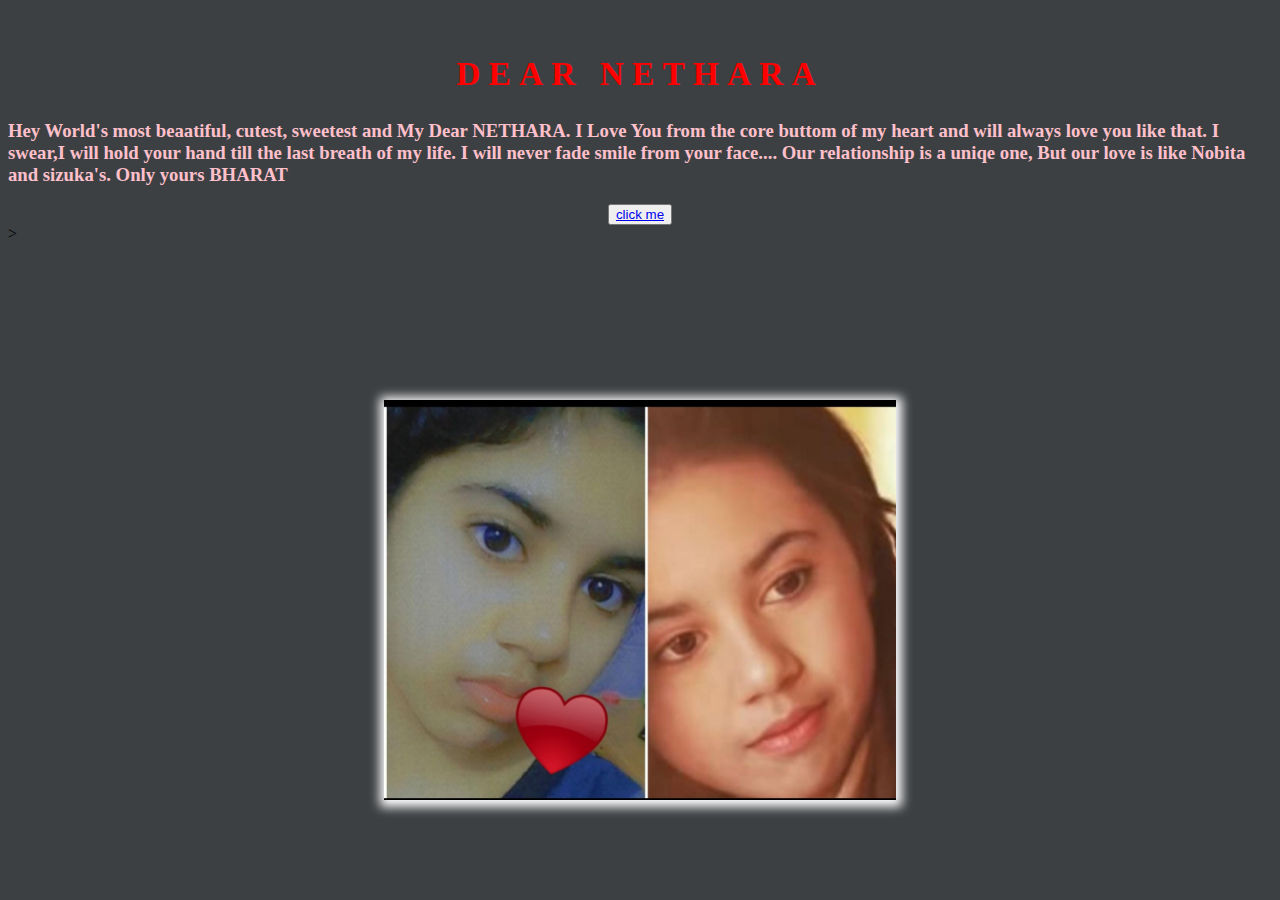
<file: index.html>
<!DOCTYPE html>
<html>

<head>

    <title>Slider Show</title>
    <div style="background-color: ;">
    <style>
        body {
            background-color: rgba(27, 31, 34, 0.85);
        }

        h1 {
            font-size: 2.1rem;
            line-height: 1.4;
            letter-spacing: 0.5rem;
            text-align: center;
            color: red;
            margin-top: 50px;
        }
        h3{
            
            color: pink;
        }

        p {
            color: white;
        }

        .maindiv {
            
            top:20px;
            width: 40%;
            height: 400px;
            position: absolute;
            left: 50%;
            top: 80%;
            transform: translate(-50%, -80%);
            background-image: url('nethara.jpg');
            background-size: 100% 100%;
            box-shadow: 1px 2px 10px 5px white;
            animation: slider 9s infinite linear;

        }

        @keyframes slider {
            1% {
                background-image: url('nethara.jpg')
            }

            40% {
                background-image: url('neth.jpg');
            }


        }
    </style>

</head>

<body>

    <h1><span>DEAR NETHARA</span></h1>
    <p>
       <h3> Hey World's most beaatiful, cutest, sweetest and My <strong> Dear NETHARA.</strong> <strong>I Love You</strong>
        from the core buttom of my heart and will always love you like that. I swear,I will hold your hand till the last
        breath of my life. I will never fade smile from your face.... Our relationship is a uniqe one,
        But our love is like Nobita and sizuka's.
        Only yours <strong>BHARAT</strong></h3>
    </p>

    <div class="maindiv">



        <h1></h1>
    </div>
<div  align="center"><button><a href="second.html" target="_blank">click me</a></button></div>>
</body>

</html>
</file>
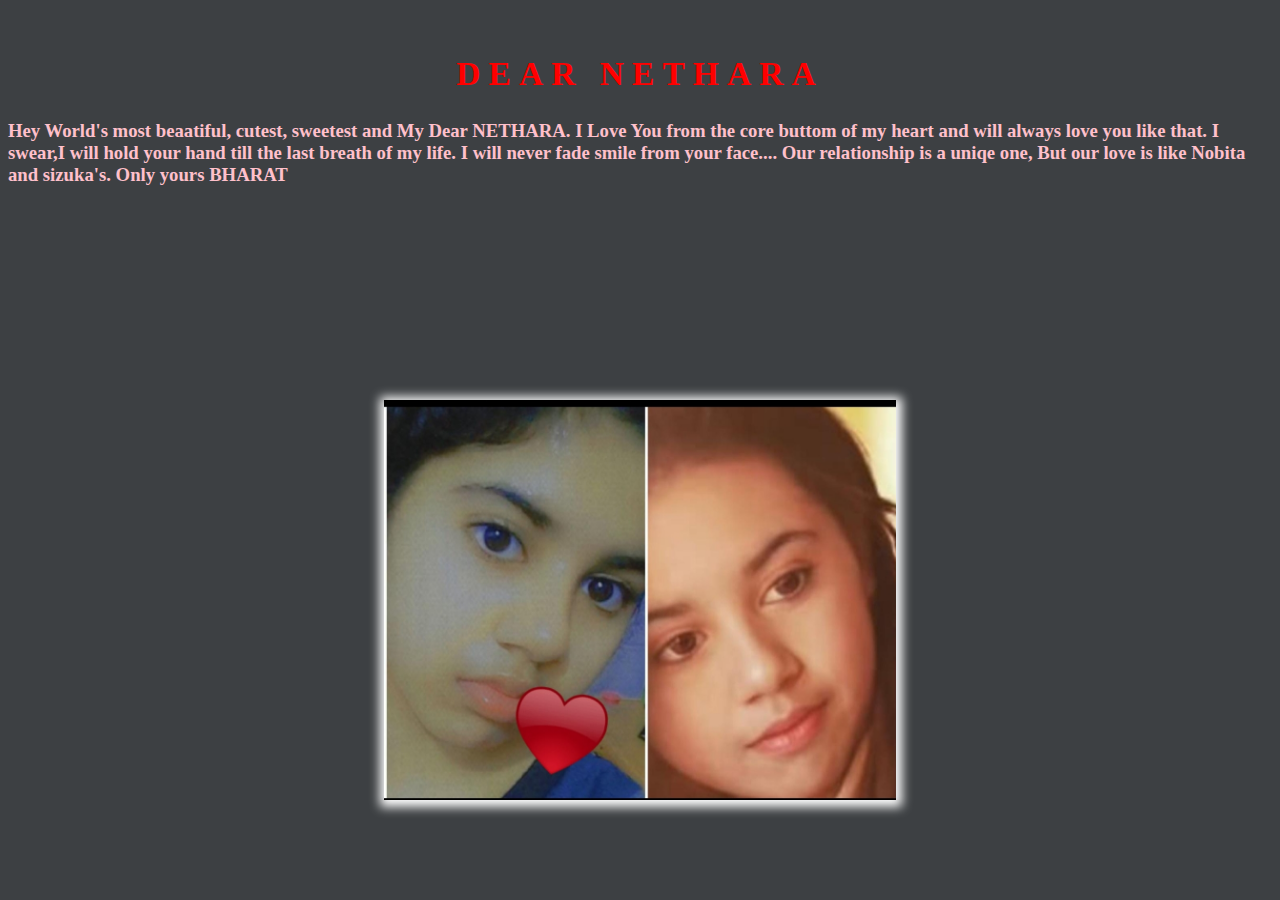
<file: neth-2.html>
<!DOCTYPE html>
<html>

<head>

    <title>Slider Show</title>
    <div style="background-color: ;">
    <style>
        body {
            background-color: rgba(27, 31, 34, 0.85);
        }

        h1 {
            font-size: 2.1rem;
            line-height: 1.4;
            letter-spacing: 0.5rem;
            text-align: center;
            color: red;
            margin-top: 50px;
        }
        h3{
            
            color: pink;
        }

        p {
            color: white;
        }

        .maindiv {
            width: 40%;
            height: 400px;
            position: absolute;
            left: 50%;
            top: 80%;
            transform: translate(-50%, -80%);
            background-image: url('nethara.jpg');
            background-size: 100% 100%;
            box-shadow: 1px 2px 10px 5px white;
            animation: slider 9s infinite linear;

        }

        @keyframes slider {
            1% {
                background-image: url('nethara.jpg')
            }

            40% {
                background-image: url('neth.jpg');
            }


        }
    </style>

</head>

<body>

    <h1><span>DEAR NETHARA</span></h1>
    <p>
       <h3> Hey World's most beaatiful, cutest, sweetest and My <strong> Dear NETHARA.</strong> <strong>I Love You</strong>
        from the core buttom of my heart and will always love you like that. I swear,I will hold your hand till the last
        breath of my life. I will never fade smile from your face.... Our relationship is a uniqe one,
        But our love is like Nobita and sizuka's.
        Only yours <strong>BHARAT</strong></h3>
    </p>

    <div class="maindiv">



        <h1></h1>
    </div>
</div>
</body>

</html>
</file>
